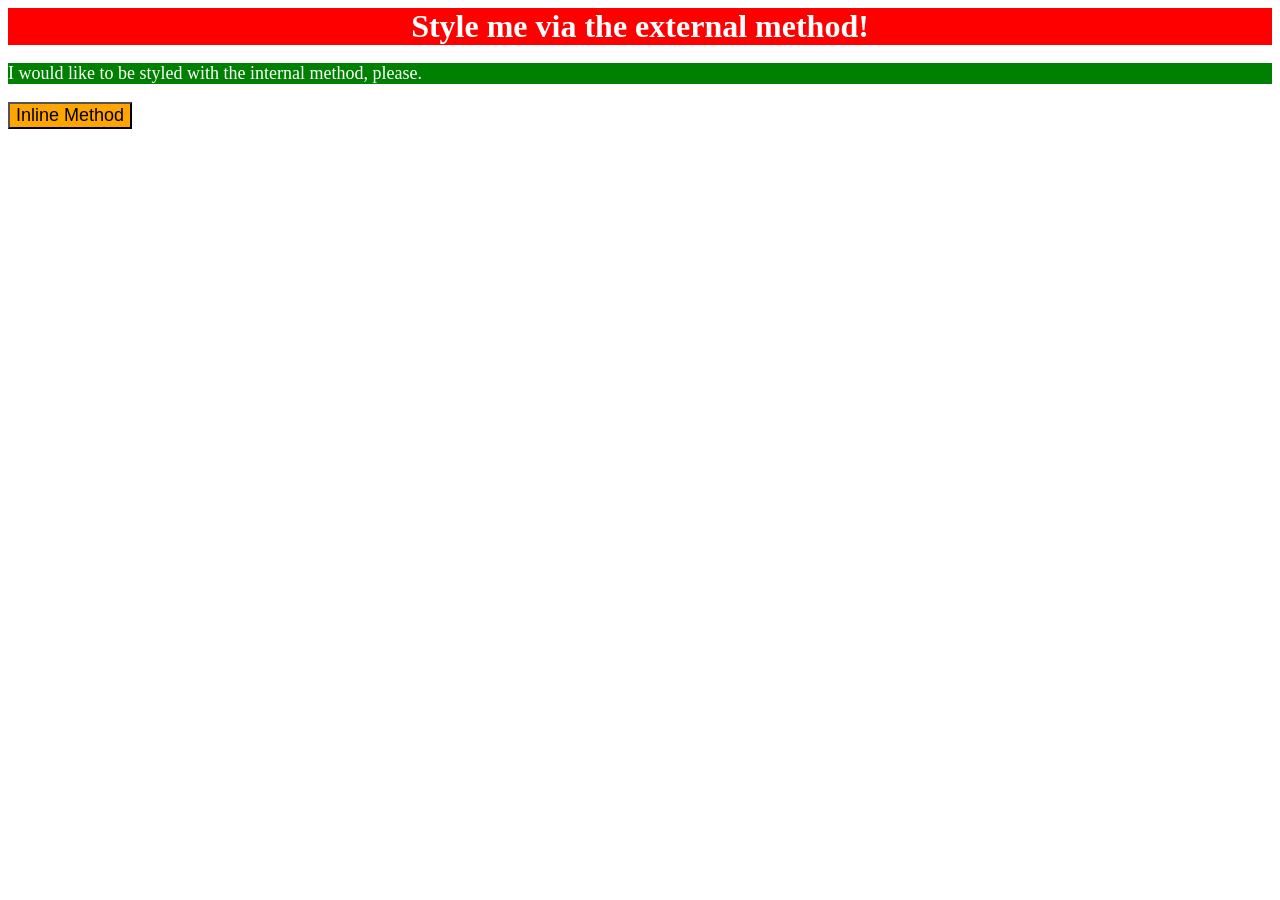
<file: css-fundamentals/01-css-methods/index.html>
<!DOCTYPE html>
<html lang="en">

<head>
  <link rel="stylesheet" href="styles.css">
  <style>
    p {
      background-color: green;
      color: white;
      font-size: 18px;

    }
  </style>
  <meta charset="UTF-8">
  <meta http-equiv="X-UA-Compatible" content="IE=edge">
  <meta name="viewport" content="width=device-width, initial-scale=1.0">
  <title>Methods for Adding CSS</title>
</head>

<body>
  <div>Style me via the external method!</div>
  <p>I would like to be styled with the internal method, please.</p>
  <button style="background-color: orange; font-size: 18px;">Inline Method</button>
</body>

</html>
</file>
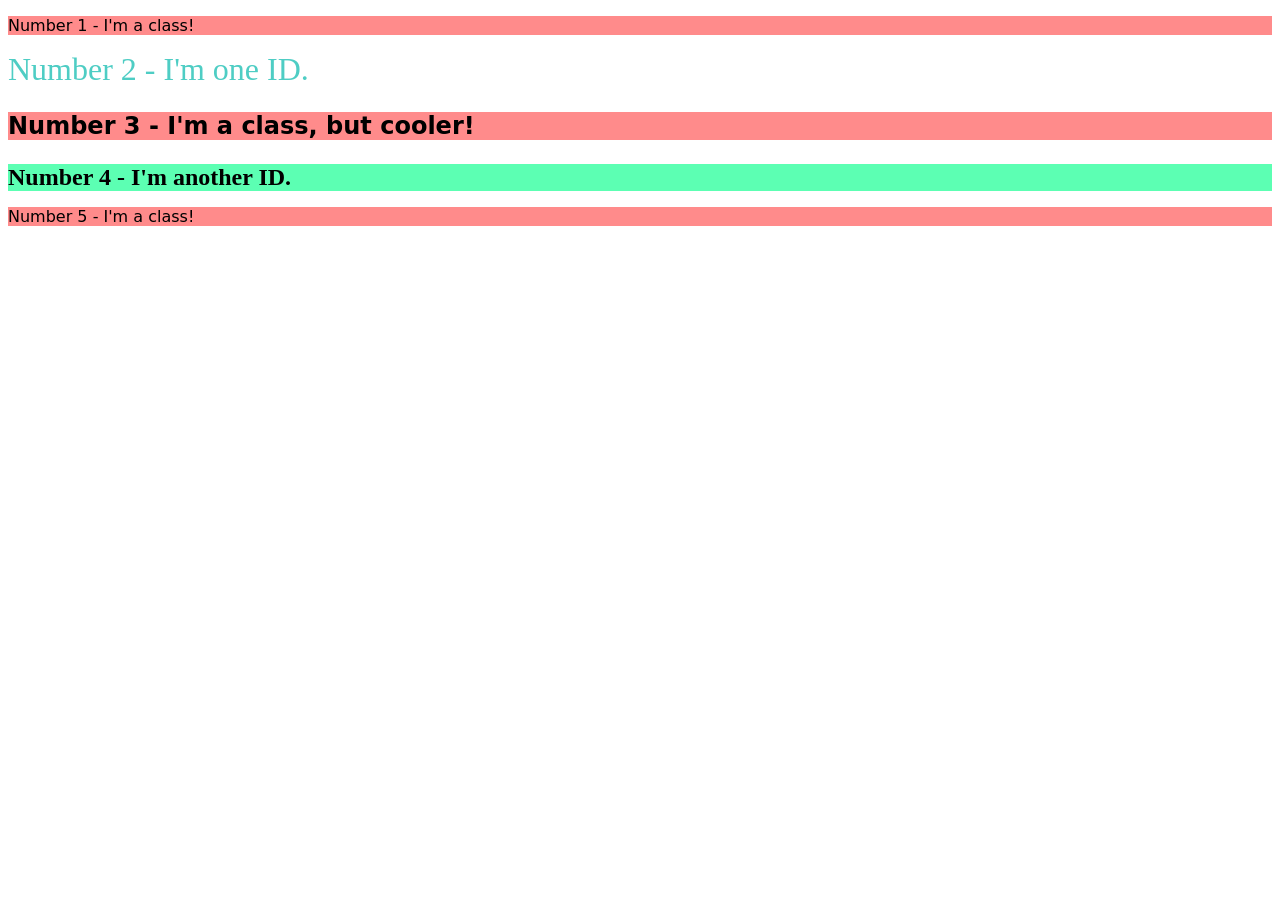
<file: css-fundamentals/02-class-id-selectors/index.html>
<!DOCTYPE html>
<html lang="en">

<head>
  <meta charset="UTF-8">
  <meta http-equiv="X-UA-Compatible" content="IE=edge">
  <meta name="viewport" content="width=device-width, initial-scale=1.0">
  <title>Class and ID Selectors</title>
  <link rel="stylesheet" href="styles.css">
</head>

<body>
  <p class="odd">Number 1 - I'm a class!</p>
  <div id="numtwo">Number 2 - I'm one ID.</div>
  <p class="odd weird">Number 3 - I'm a class, but cooler!</p>
  <div id="numfour">Number 4 - I'm another ID.</div>
  <p class="odd">Number 5 - I'm a class!</p>
</body>

</html>
</file>
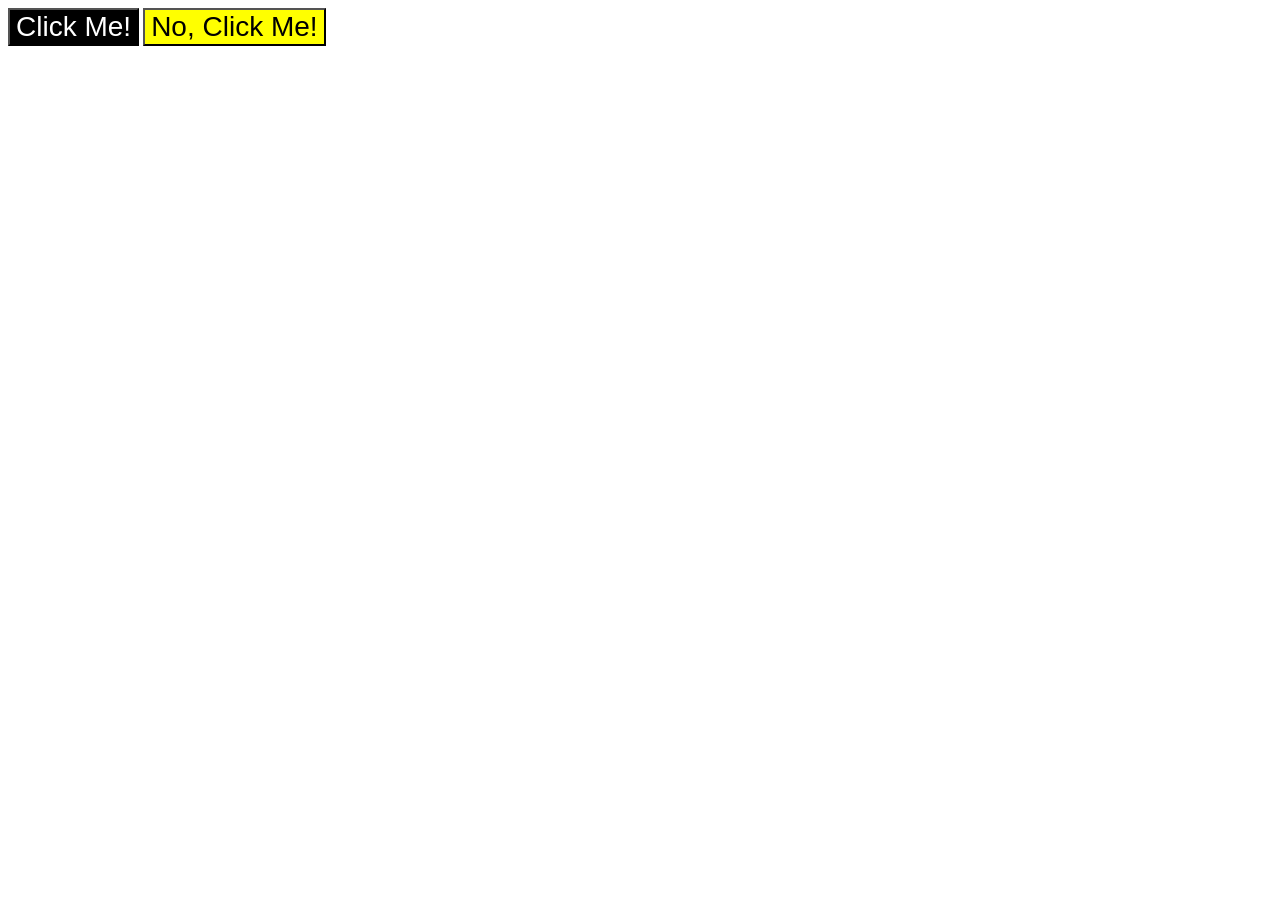
<file: css-fundamentals/03-grouping-selectors/index.html>
<!DOCTYPE html>
<html lang="en">

<head>
  <meta charset="UTF-8">
  <meta http-equiv="X-UA-Compatible" content="IE=edge">
  <meta name="viewport" content="width=device-width, initial-scale=1.0">
  <title>Grouping Selectors</title>
  <link rel="stylesheet" href="styles.css">
</head>

<body>
  <button class="me">Click Me!</button>
  <button class="nome">No, Click Me!</button>
</body>

</html>
</file>
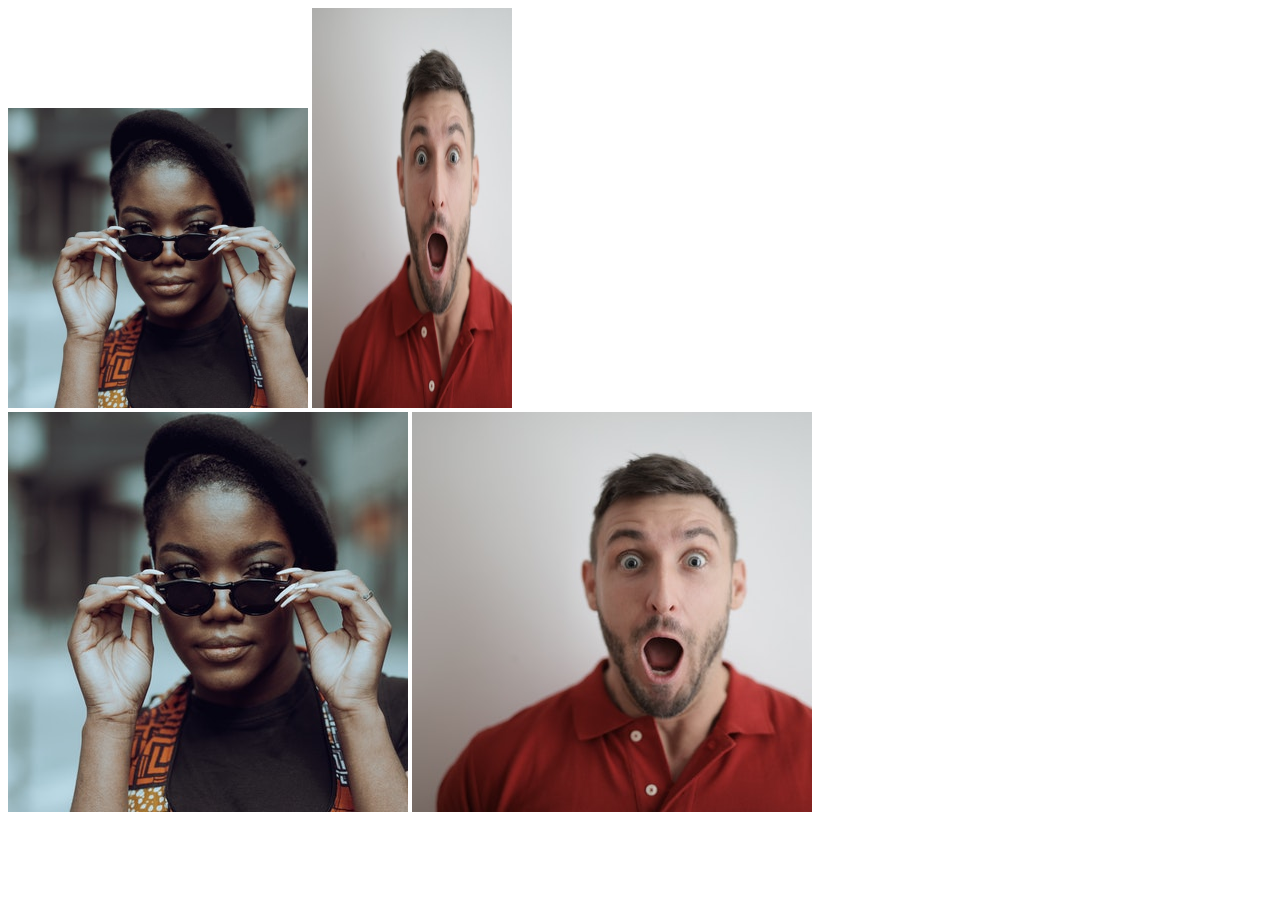
<file: css-fundamentals/04-chaining-selectors/index.html>
<!DOCTYPE html>
<html lang="en">

<head>
  <meta charset="UTF-8">
  <meta http-equiv="X-UA-Compatible" content="IE=edge">
  <meta name="viewport" content="width=device-width, initial-scale=1.0">
  <title>Chaining Selectors</title>
  <link rel="stylesheet" href="styles.css">
</head>

<body>
  <!-- Use the classes BELOW this line -->
  <div>
    <img class="avatar proportioned" src="./img/pexels-katho-mutodo-8434791.jpeg" alt="">
    <img class="avatar distorted" src="./img/pexels-andrea-piacquadio-3777931.jpeg" alt="">
  </div>
  <!-- Use the classes ABOVE this line -->
  <div>
    <img class="original proportioned" src="./img/pexels-katho-mutodo-8434791.jpeg" alt="">
    <img class="original distorted" src="./img/pexels-andrea-piacquadio-3777931.jpeg" alt="">
  </div>
</body>

</html>
</file>
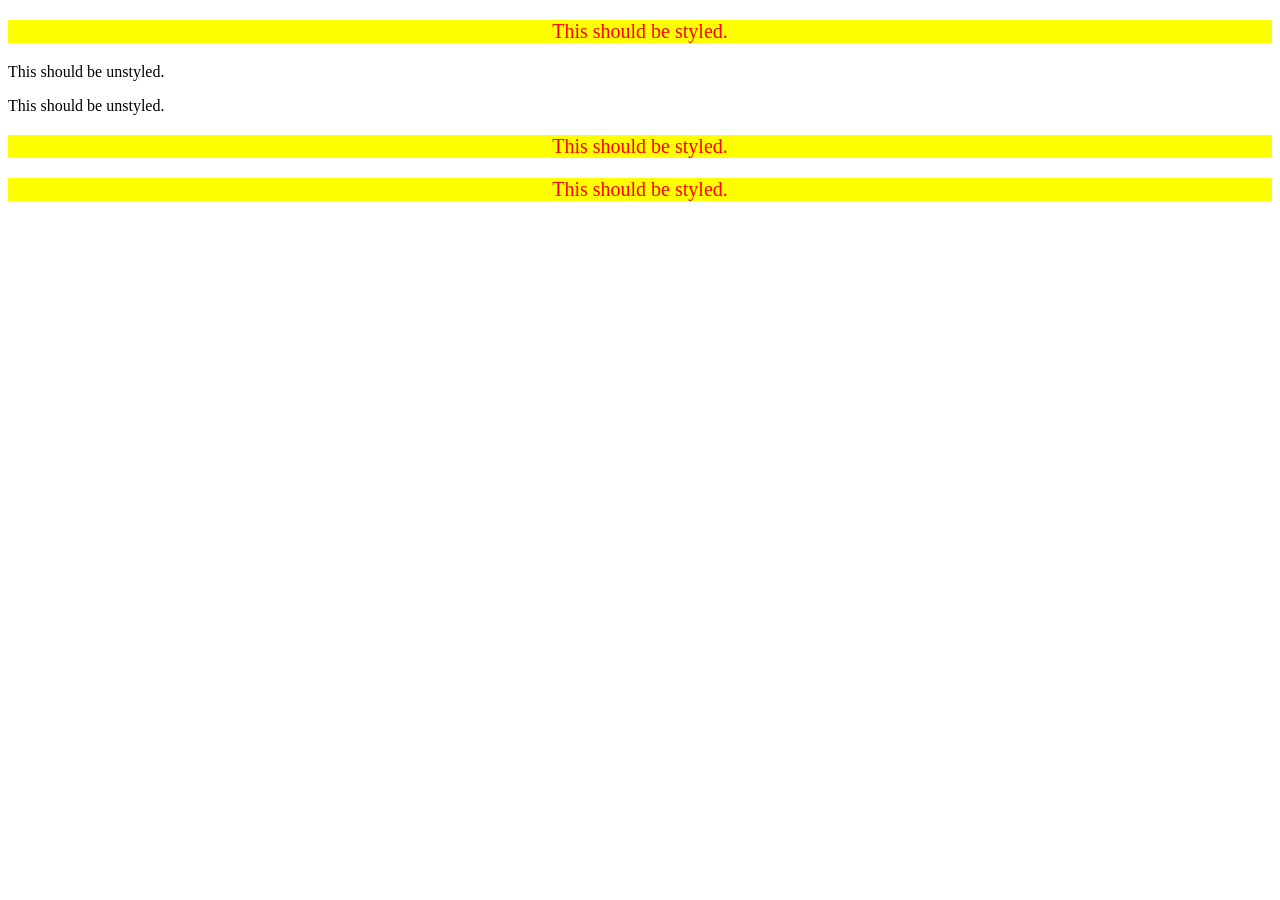
<file: css-fundamentals/05-descendant-combinator/index.html>
<!DOCTYPE html>
<html lang="en">

<head>
  <meta charset="UTF-8">
  <meta http-equiv="X-UA-Compatible" content="IE=edge">
  <meta name="viewport" content="width=device-width, initial-scale=1.0">
  <title>Descendant Combinator</title>
  <link rel="stylesheet" href="styles.css">
</head>

<body>
  <div class="container">
    <p class="text">This should be styled.</p>
  </div>
  <p class="text">This should be unstyled.</p>
  <p class="text">This should be unstyled.</p>
  <div class="container">
    <p class="text">This should be styled.</p>
    <p class="text">This should be styled.</p>
  </div>
</body>

</html>
</file>
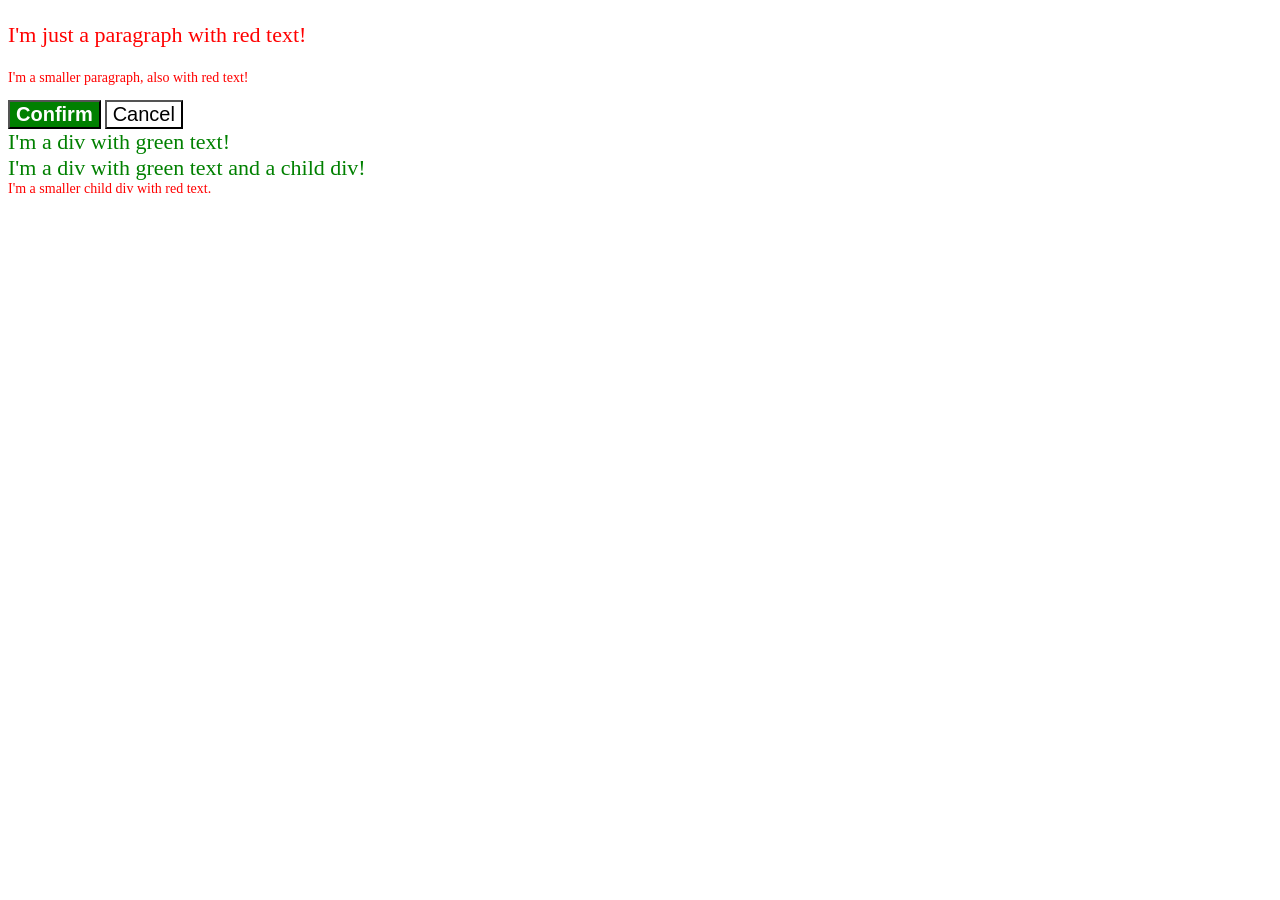
<file: css-fundamentals/06-cascade-fix/index.html>
<!DOCTYPE html>
<html lang="en">

<head>
  <meta charset="UTF-8">
  <meta http-equiv="X-UA-Compatible" content="IE=edge">
  <meta name="viewport" content="width=device-width, initial-scale=1.0">
  <title>Fix the Cascade</title>
  <link rel="stylesheet" href="styles.css">
</head>

<body>
  <p class="para">I'm just a paragraph with red text!</p>
  <p class="para small-para">I'm a smaller paragraph, also with red text!</p>

  <button id="confirm-button" class="button confirm">Confirm</button>
  <button id="cancel-button" class="button cancel">Cancel</button>

  <div class="text">I'm a div with green text!</div>
  <div class="text">I'm a div with green text and a child div!
    <div class="text child">I'm a smaller child div with red text.</div>
  </div>
</body>

</html>
</file>
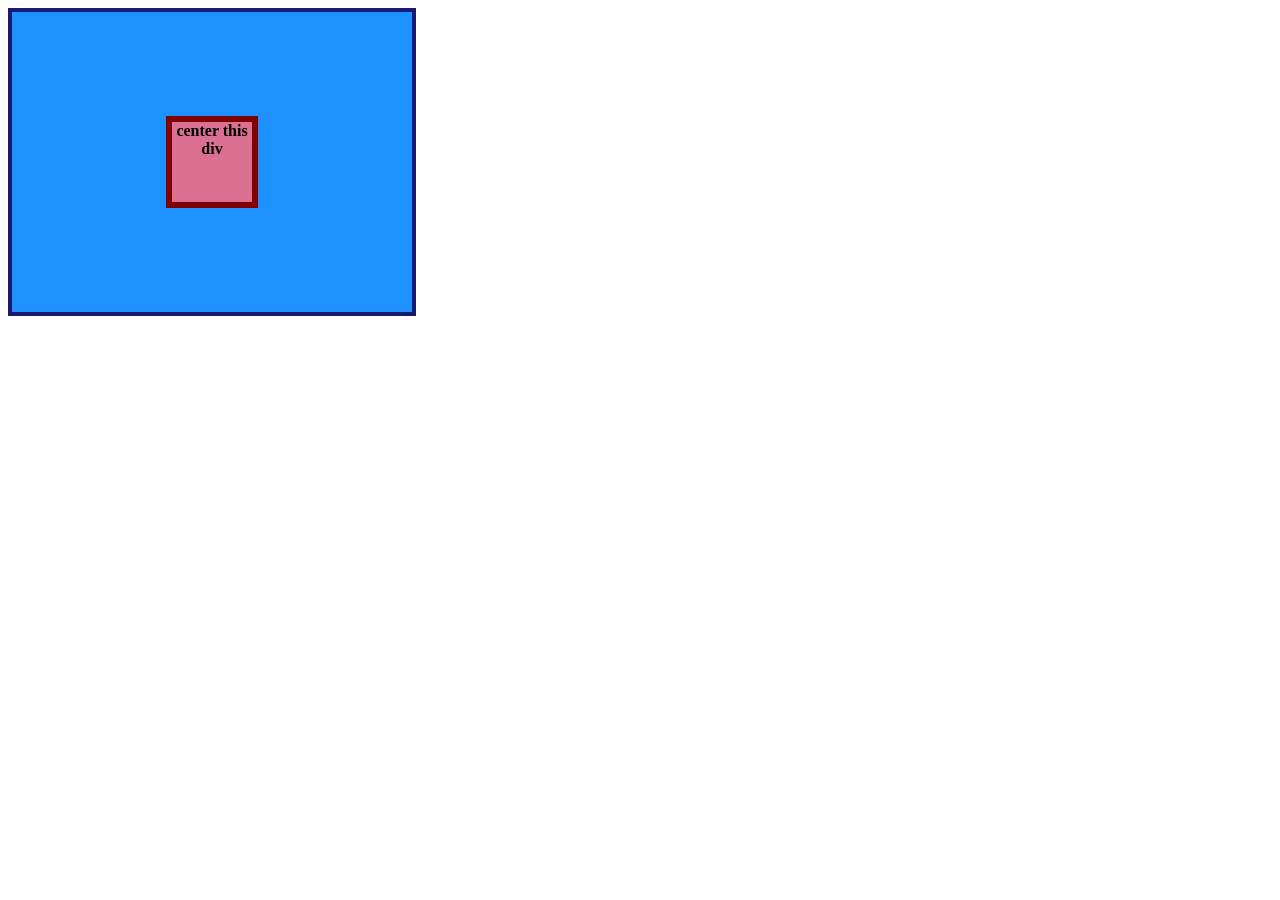
<file: flex-homework/01-flex-center/index.html>
<!DOCTYPE html>
<html lang="en">

<head>
  <meta charset="UTF-8">
  <meta http-equiv="X-UA-Compatible" content="IE=edge">
  <meta name="viewport" content="width=device-width, initial-scale=1.0">
  <title>CENTER THIS DIV</title>
  <link rel="stylesheet" href="styles.css">
</head>

<body>
  <div class="container">
    <div class="box">center this div</div>
  </div>
</body>

</html>
</file>
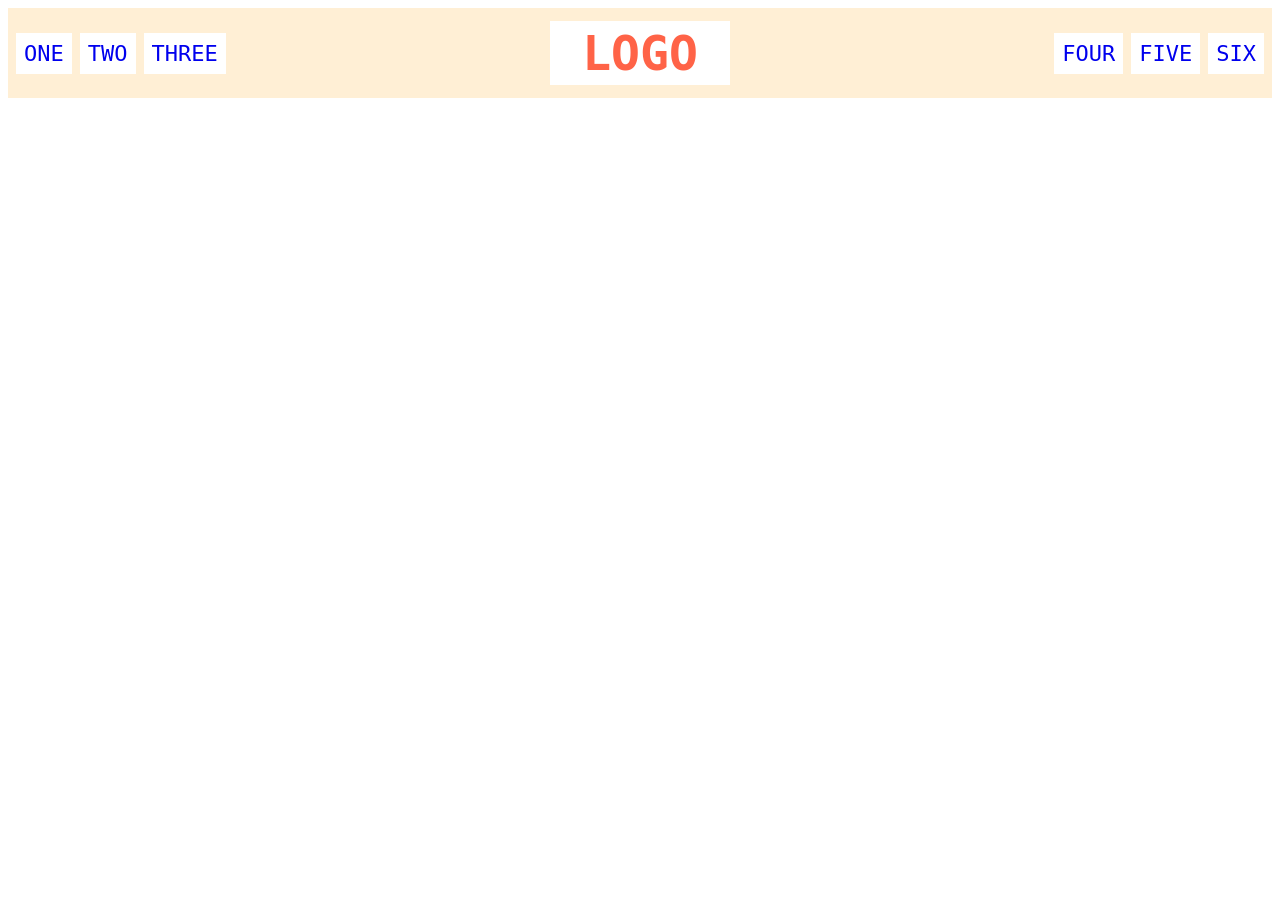
<file: flex-homework/02-flex-header/index.html>
<!DOCTYPE html>
<html lang="en">

<head>
  <meta charset="UTF-8">
  <meta http-equiv="X-UA-Compatible" content="IE=edge">
  <meta name="viewport" content="width=device-width, initial-scale=1.0">
  <title>Flex Header</title>
  <link rel="stylesheet" href="styles.css">
</head>

<body>
  <div class="header">
    <div class="left-links">
      <ul>
        <li><a href="#">ONE</a></li>
        <li><a href="#">TWO</a></li>
        <li><a href="#">THREE</a></li>
      </ul>
    </div>
    <div class="logo">LOGO</div>
    <div class="right-links">
      <ul>
        <li><a href="#">FOUR</a></li>
        <li><a href="#">FIVE</a></li>
        <li><a href="#">SIX</a></li>
      </ul>
    </div>
  </div>
</body>

</html>
</file>
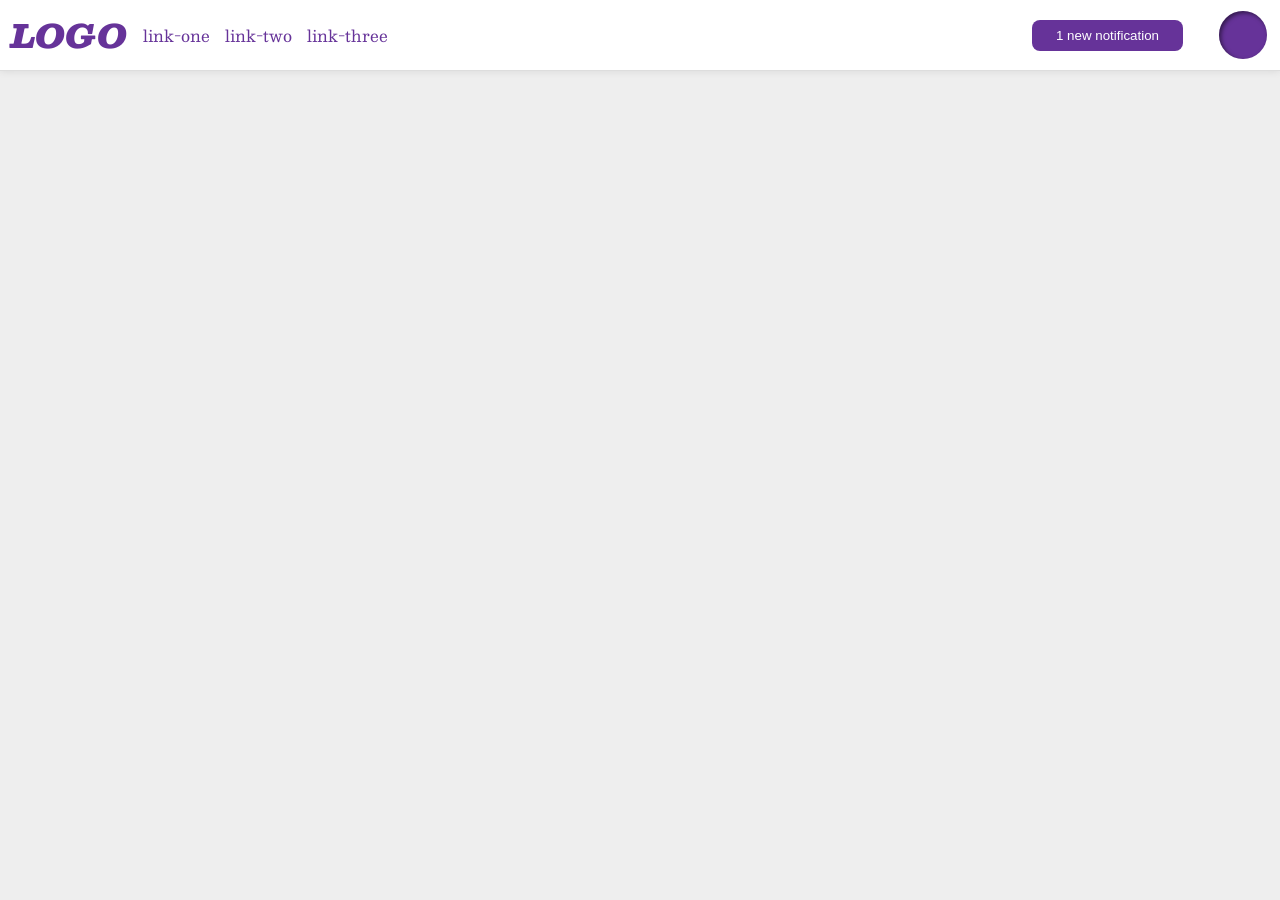
<file: flex-homework/03-flex-header-2/index.html>
<!DOCTYPE html>
<html lang="en">

<head>
  <meta charset="UTF-8">
  <meta http-equiv="X-UA-Compatible" content="IE=edge">
  <meta name="viewport" content="width=device-width, initial-scale=1.0">
  <title>Flex Header 2</title>
  <link rel="stylesheet" href="styles.css">
</head>

<body>
  <div class="header">
    <div class="left-links">
      <div class="logo">
        LOGO
      </div>
      <ul class="links">
        <li><a href="google.com">link-one</a></li>
        <li><a href="google.com">link-two</a></li>
        <li><a href="google.com">link-three</a></li>
      </ul>
    </div>
    <div class="right-links">
      <button class="notifications">
        1 new notification
      </button>
      <div class="profile-image"></div>
    </div>
  </div>
</body>

</html>
</file>
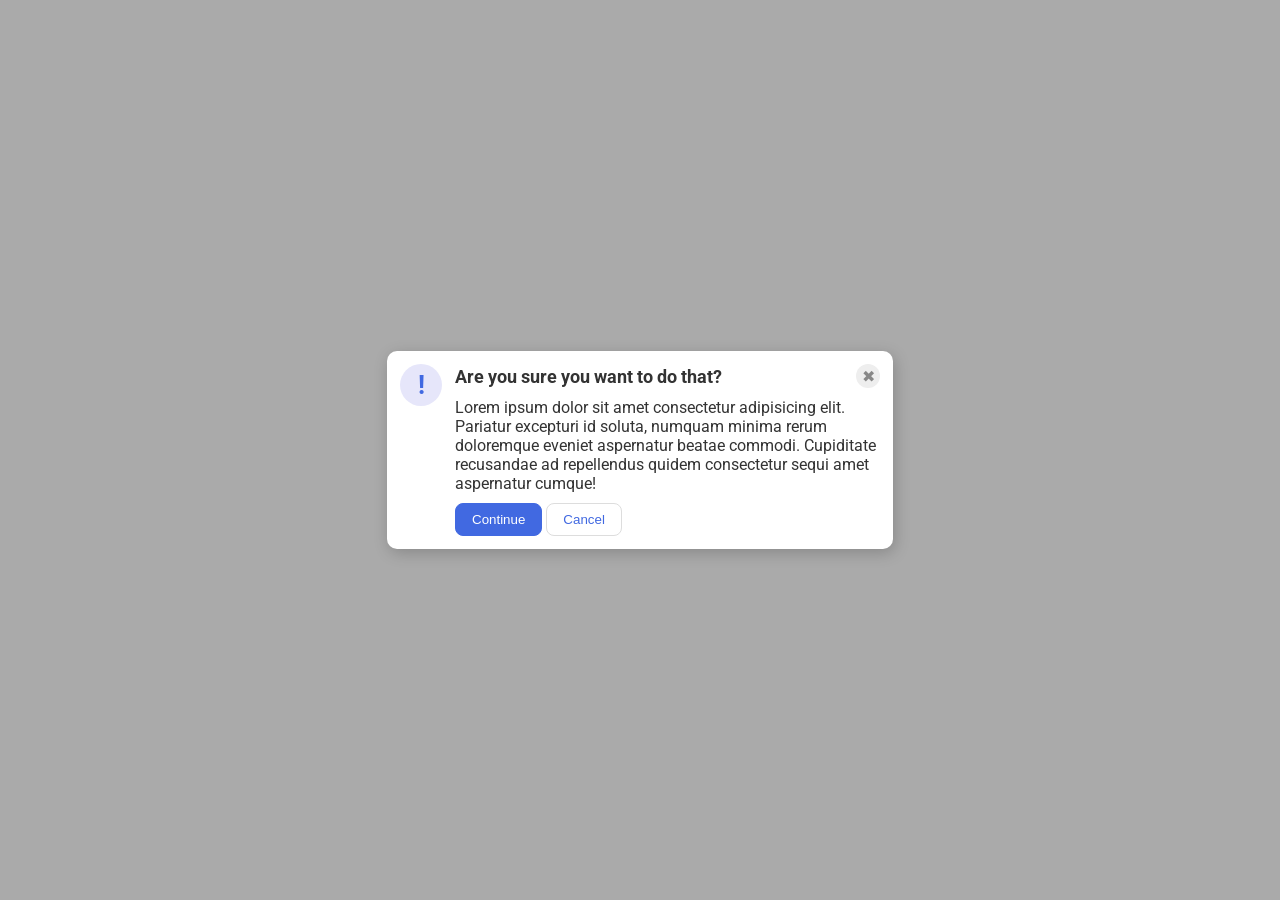
<file: flex-homework/05-flex-modal/index.html>
<!DOCTYPE html>
<html lang="en">

<head>
  <meta charset="UTF-8">
  <meta http-equiv="X-UA-Compatible" content="IE=edge">
  <meta name="viewport" content="width=device-width, initial-scale=1.0">
  <link rel="stylesheet" href="styles.css">
  <title>Modal</title>
</head>

<body>
  <div class="modal">
    <div class=icon-container>
      <div class="icon">!</div>
    </div>
    <div class="everything">
      <div class="top-line">
        <div class="header">Are you sure you want to do that?</div>
        <div class="close-button">✖</div>
      </div>
      <div class="text">Lorem ipsum dolor sit amet consectetur adipisicing elit. Pariatur excepturi id soluta, numquam
        minima rerum doloremque eveniet aspernatur beatae commodi. Cupiditate recusandae ad repellendus quidem
        consectetur
        sequi amet aspernatur cumque!</div>
      <button class="continue">Continue</button>
      <button class="cancel">Cancel</button>
    </div>

  </div>
</body>

</html>
</file>
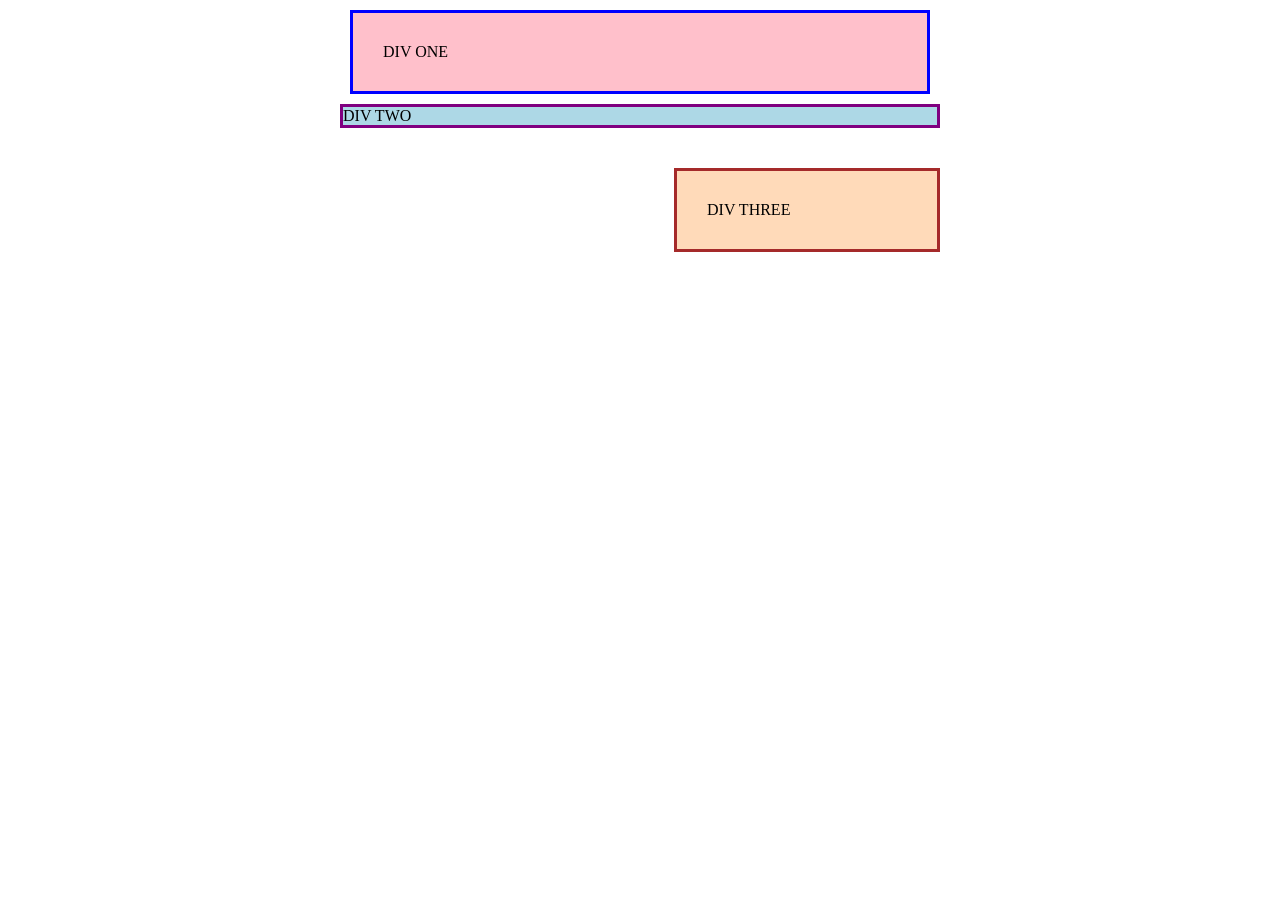
<file: margin-and-padding/01-margin-padding/index.html>
<!DOCTYPE html>
<html lang="en">

<head>
  <meta charset="UTF-8">
  <meta http-equiv="X-UA-Compatible" content="IE=edge">
  <meta name="viewport" content="width=device-width, initial-scale=1.0">
  <title>Margin and Padding exercise</title>
  <link rel="stylesheet" href="styles.css">
</head>

<body>
  <div class="one">
    DIV ONE
  </div>
  <div class="two">
    DIV TWO
  </div>
  <div class="three">
    DIV THREE
  </div>
</body>

</html>
</file>
<file: css-fundamentals/01-css-methods/styles.css>
div {
    color: white;
    background-color: red;
    font-size: 32px;
    text-align: center;
    font-weight: bold;
}
</file>
<file: css-fundamentals/02-class-id-selectors/styles.css>
.odd {
    background-color: #FF8B8B;
    font-family: Verdana, "DejaVu Sans", sans-serif;
}

#numtwo {
    color: #4ECDC4;
    font-size: 32px;
}

.weird {
    font-size: 24px;
    font-weight: bold;
}

#numfour {
    background-color: #5CFFB3;
    font-size: 24px;
    font-weight: bold;
}
</file>
<file: css-fundamentals/03-grouping-selectors/styles.css>
.me {
    background-color: black;
    color: white;
}

.nome {
    background-color: yellow;
}

.me,
.nome {
    font-size: 28px;
    font-family: Helvetica, "Times New Roman", sans-serif;
}
</file>
<file: css-fundamentals/04-chaining-selectors/styles.css>
.avatar.proportioned {
    width: 300px;
    height: auto;
}

.avatar.distorted {
    width: 200px;
    height: 400px;
}
</file>
<file: css-fundamentals/05-descendant-combinator/styles.css>
div p {
 background-color: yellow;
 color: red;
 font-size: 20px;
 text-align: center; 
}
</file>
<file: css-fundamentals/06-cascade-fix/styles.css>
.para,
.small-para {
  color: hsl(0, 100%, 50%);
}

.para {
  font-size: 22px;
}

.small-para {
  font-size: 14px;
}

.button {
  background-color: rgb(255, 255, 255);
  color: rgb(0, 0, 0);
  font-size: 20px;
}

.confirm {
  background: green;
  color: white;
  font-weight: bold;
} 

.text.child {
  color: red;
  font-size: 14px;
}

div.text {
  color: green;
  font-size: 22px;
}
</file>
<file: flex-homework/01-flex-center/styles.css>
.container {
  background: dodgerblue;
  border: 4px solid midnightblue;
  width: 400px;
  height: 300px;
  display: flex;
  justify-content: center;
  align-items: center;
}

.box {
  background: palevioletred;
  font-weight: bold;
  text-align: center;
  border: 6px solid maroon;
  width: 80px;
  height: 80px;

}
</file>
<file: flex-homework/02-flex-header/styles.css>
.header {
  font-family: monospace;
  background: papayawhip;
  display: flex;
  flex: auto;
  justify-content: space-between;
  align-items: center;
  padding: 8px;
}

.logo {
  font-size: 48px;
  font-weight: 900;
  color: tomato;
  background: white;
  padding: 4px 32px;
  margin: 5px;
}

.left-links {}

.right-links {}

ul {
  /* this removes the dots on the list items*/
  list-style-type: none;
  display: flex;
  gap: 8px;
  padding: 0;
  margin: 0;
}

a {
  font-size: 22px;
  background: white;
  padding: 8px;
  /* this removes the line under the links */
  text-decoration: none;
}
</file>
<file: flex-homework/03-flex-header-2/styles.css>
/* this is some magical font-importing.  
you'll learn about it later. */
@import url('https://fonts.googleapis.com/css2?family=Besley:ital,wght@0,400;1,900&display=swap');

body {
  margin: 0;
  background: #eee;
  font-family: Besley, serif;
}

.header {
  background: white;
  border-bottom: 1px solid #ddd;
  box-shadow: 0 0 8px rgba(0, 0, 0, .1);
  display: flex;
  justify-content: space-between;
  padding: 8px;
}

.profile-image {
  background: rebeccapurple;
  box-shadow: inset 2px 2px 4px rgba(0, 0, 0, .5);
  border-radius: 50%;
  width: 48px;
  height: 48px;
  margin-left: 20px;
  margin-right: 5px;
}

.logo {
  color: rebeccapurple;
  font-size: 32px;
  font-weight: 900;
  font-style: italic;
  margin-left: 3px;
}

.left-links,
.right-links {
  display: flex;
  align-items: center;
  gap: 16px;
}

button {
  border: none;
  border-radius: 8px;
  background: rebeccapurple;
  color: white;
  padding: 8px 24px;
}

a {
  /* this removes the line under our links */
  text-decoration: none;
  color: rebeccapurple;
}

ul {
  list-style-type: none;
  display: flex;
  align-items: center;
  gap: 15px;
  margin: 0px;
  padding: 0;
}
</file>
<file: flex-homework/05-flex-modal/styles.css>
@import url('https://fonts.googleapis.com/css2?family=Roboto:wght@400;700&display=swap');

html,
body {
  height: 100%;
}

body {
  font-family: Roboto, sans-serif;
  margin: 0;
  background: #aaa;
  color: #333;
  /* I'll give you this one for free lol */
  display: flex;
  align-items: center;
  justify-content: center;

}

.modal {
  background: white;
  width: 480px;
  border-radius: 10px;
  box-shadow: 2px 4px 16px rgba(0, 0, 0, .2);
  display: flex;
  padding: 13px;
}

.text {
  margin-bottom: 10px;
}

.top-line {
  display: flex;
  justify-content: space-between;
  align-items: center;
  margin-bottom: 10px;
  font-weight: bold;
  font-size: large;
}

.icon {
  color: royalblue;
  font-size: 26px;
  font-weight: 700;
  background: lavender;
  width: 42px;
  height: 42px;
  border-radius: 50%;
  display: flex;
  flex-direction: column;
  align-items: center;
  justify-content: center;
  margin-right: 13px;
}

.close-button {
  background: #eee;
  border-radius: 50%;
  color: #888;
  font-weight: 400;
  font-size: 16px;
  height: 24px;
  width: 24px;
  display: flex;
  align-items: center;
  justify-content: center;
}

button {
  padding: 8px 16px;
  border-radius: 8px;
}

button.continue {
  background: royalblue;
  border: 1px solid royalblue;
  color: white;
}

button.cancel {
  background: white;
  border: 1px solid #ddd;
  color: royalblue;
}
</file>
<file: margin-and-padding/01-margin-padding/styles.css>
body {
  max-width: 600px;
  margin: 0 auto;
}

.one {
  background: pink;
  border: 3px solid blue;
  /* CHANGE ME */
  padding: 30px;
  margin: 10px;
}

.two {
  background: lightblue;
  border: 3px solid purple;
  /* CHANGE ME */
  margin-bottom: 40px;
}

.three {
  background: peachpuff;
  border: 3px solid brown;
  width: 200px;
  /* CHANGE ME */
  padding: 30px;
  margin-left: auto;
}
</file>
